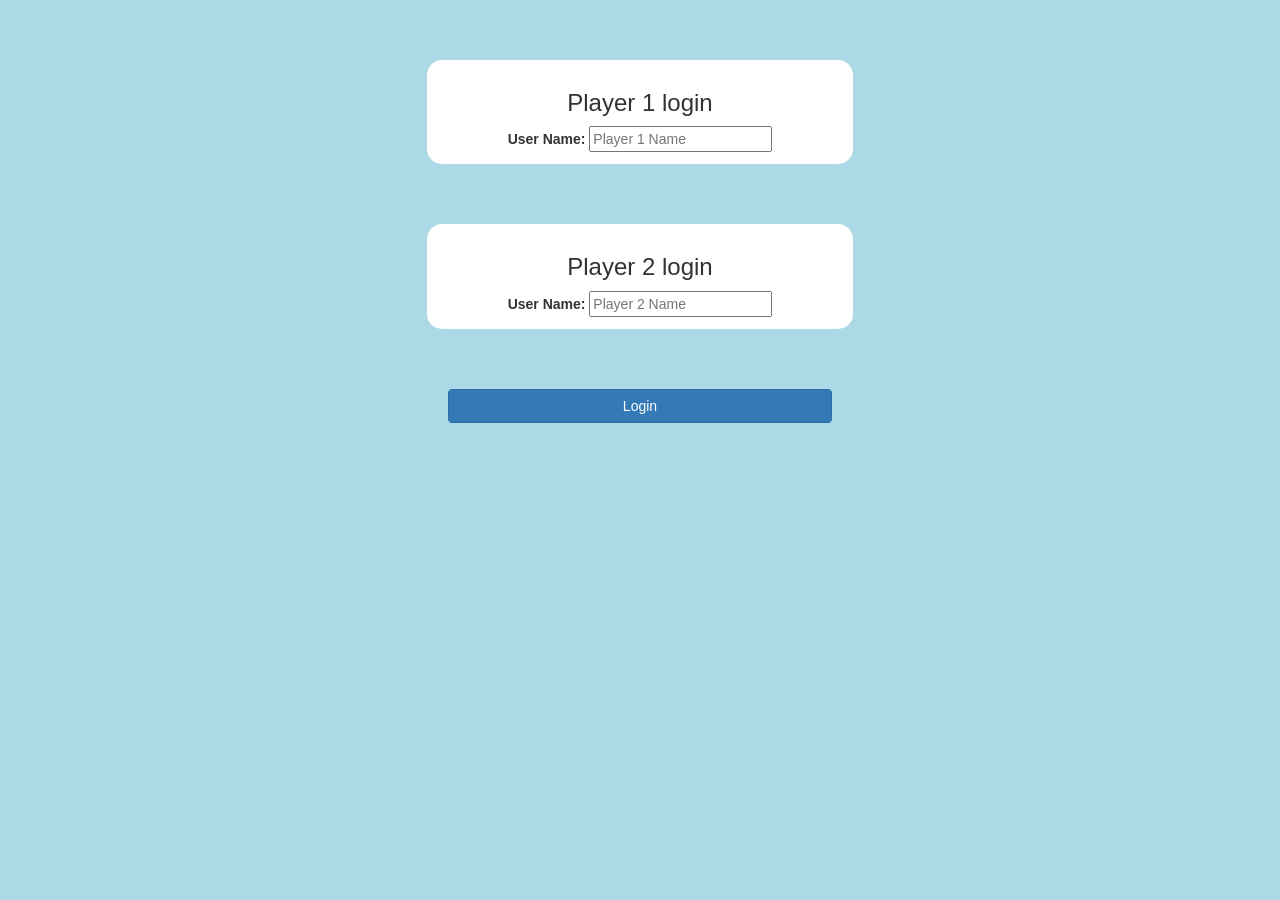
<file: index.html>
<html>

<head>
	<title>Guess The Word</title>
	
	<meta name="viewport" content="width=device-width, initial-scale=1">
	<link rel="stylesheet" href="https://maxcdn.bootstrapcdn.com/bootstrap/3.4.0/css/bootstrap.min.css">
	<script src="https://ajax.googleapis.com/ajax/libs/jquery/3.4.1/jquery.min.js"></script>
	<script src="https://maxcdn.bootstrapcdn.com/bootstrap/3.4.0/js/bootstrap.min.js"></script>

	<link rel="stylesheet" type="text/css" href="game.css">
	<script src="game_login.js"></script>
</head>

<body>
	<center>
		<br><br><br>
		<div class="col-lg-4 col-sm-8 col-xs-11 login_div1">
			<h3>Player 1 login </h3>
			<label>User Name:</label>
			<input type="text" id="player1_name_input" class="form-controle" placeholder="Player 1 Name">
			<br>
		</div>

		<br><br><br>
		<div class="col-lg-4 col-sm-8 col-xs-11 login_div2">
			<h3>Player 2 login </h3>
			<label>User Name:</label>
			<input type="text" id="player2_name_input" class="form-controle" placeholder="Player 2 Name">
			<br>
		</div><br><br><br>
		<button style="width:30%" class="btn btn-primary" onclick="addUser()">Login</button>
	</center>
</body>

</html>
</file>
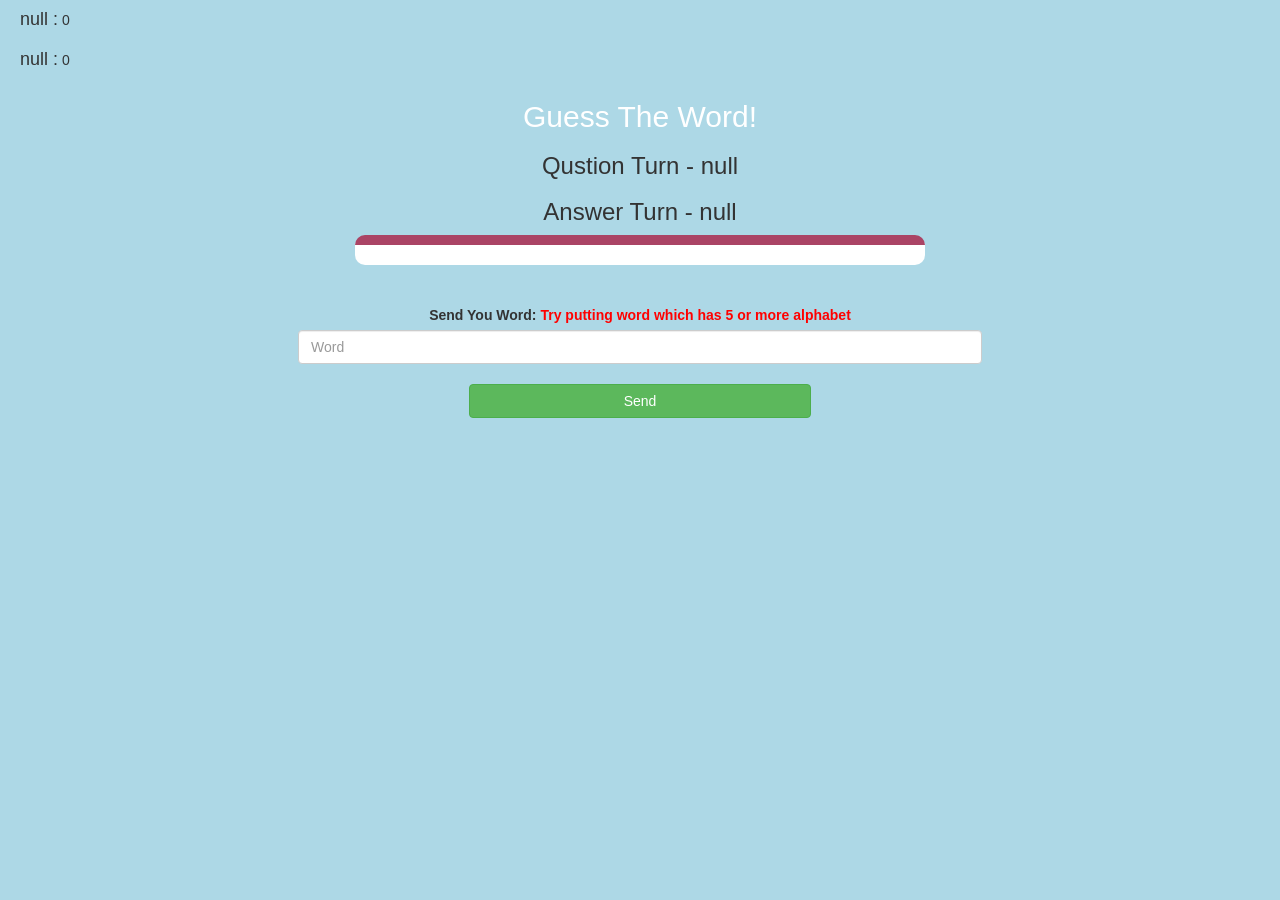
<file: game_page.html>
<html>

<head>
	<title>Guess The Word</title>

	<meta name="viewport" content="width=device-width, initial-scale=1">
	<link rel="stylesheet" href="https://maxcdn.bootstrapcdn.com/bootstrap/3.4.0/css/bootstrap.min.css">
	<script src="https://ajax.googleapis.com/ajax/libs/jquery/3.4.1/jquery.min.js"></script>
	<script src="https://maxcdn.bootstrapcdn.com/bootstrap/3.4.0/js/bootstrap.min.js"></script>

	<link rel="stylesheet" type="text/css" href="game.css">
</head>

<body>
	<h4 id="player1_name"></h4> <span id="player1_score"></span>
	<br>
	<h4 id="player2_name"></h4> <span id="player2_score"></span>
	<div class="container">
		<center>
			<h2 style="color: white;">Guess The Word!</h2>
			<h3 id="player_question"></h3>
			<h3 id="player_answer"></h3>
			<div id="output" class="col-lg-6"></div>
			<br>
			<br>
			<label>Send You Word: <b style="color: red">Try putting word which has 5 or more alphabet
				</b>
			</label>
			<input type="text" id="word" class="form-control" placeholder="Word">
			<br>
			<button onclick="send()" class="btn btn-success" style="width: 30%;">Send</button>
		</center>
	</div>

	<script src="game_page.js"></script>
</body>

</html>
</file>
<file: game.css>
body
{
	background: lightblue;
}

.login_div1 , .login_div2
{
		background: white;
		padding: 10px;
		float: none;
		border-radius: 15px;
}


#player1_name , #player2_name
{
	display: inline-block;
	margin-left: 20px;
}
#word
{
	width: 60%;
}
#word_display
{
	letter-spacing: 5px;
}
#output
{
background: white;
border-radius: 10px;
border-top: 10px solid #AA4465;
padding: 10px;
float: none;
text-align: left;
}
</file>
